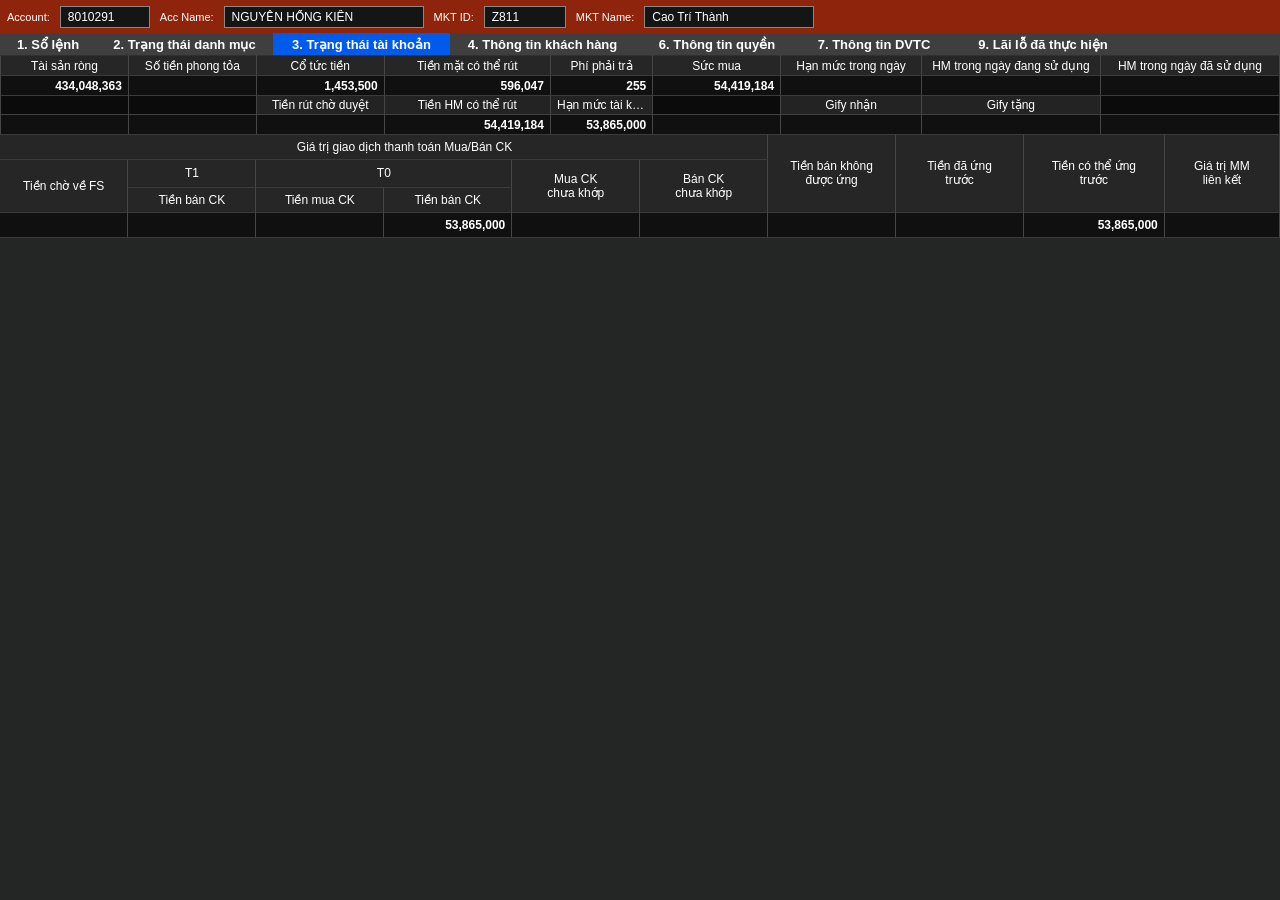
<file: index.html>
<!doctype html>
<html lang="vi">
<head>
  <meta charset="utf-8">
  <meta http-equiv="refresh" content="0; url=account-status-ui.html">
  <title>Redirecting...</title>
  <script>location.replace('account-status-ui.html');</script>
</head>
<body>
  <a href="account-status-ui.html">Chuyển tiếp</a>
</body>
</html>
</file>
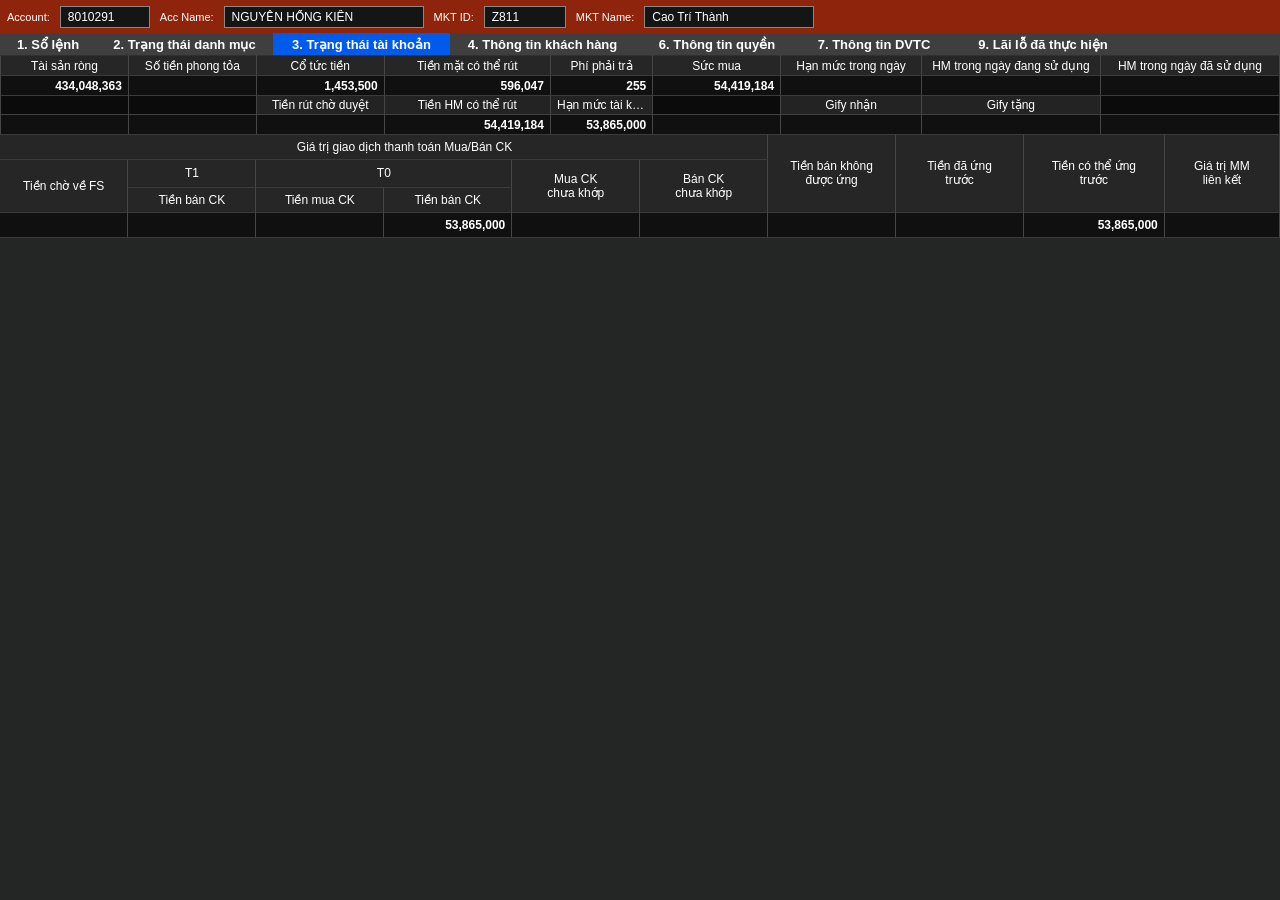
<file: account-status-ui.html>
<!doctype html>
<html lang="vi">
<head>
  <meta charset="utf-8">
  <meta name="viewport" content="width=device-width, initial-scale=1">
  <title>Trạng thái tài khoản</title>
  <style>
    :root {
      --app-bg: #242525;
      --top: #8f240d;
      --tab: #3f3f3f;
      --active: #005bea;
      --cell-dark: #101010;
      --cell-mid: #262626;
      --grid: #464646;
      --text: #fff;
    }

    * {
      box-sizing: border-box;
    }

    html,
    body {
      width: 100%;
      min-height: 100%;
      margin: 0;
      background: var(--app-bg);
      color: var(--text);
      font-family: Roboto, Arial, sans-serif;
      font-size: 12px;
      font-weight: 400;
      letter-spacing: 0;
      overflow: hidden;
    }

    .terminal {
      min-width: 1280px;
      min-height: 238px;
      background: var(--app-bg);
    }

    .account-bar {
      height: 33px;
      display: grid;
      grid-template-columns: auto 90px auto 200px auto 82px auto 160px 1fr;
      align-items: center;
      gap: 10px;
      padding: 4px 7px;
      background: var(--top);
      white-space: nowrap;
      overflow: hidden;
    }

    .label {
      font-size: 11px;
      color: #fff;
    }

    .field {
      height: 22px;
      display: flex;
      align-items: center;
      padding: 0 7px;
      background: #151515;
      border: 1px solid #888;
      color: #fff;
      font-family: inherit;
      font-size: 12px;
      font-weight: 500;
      overflow: hidden;
      text-overflow: ellipsis;
    }

    .tabs {
      height: 22px;
      display: grid;
      grid-template-columns: 96px 177px 177px 185px 164px 150px 188px 1fr;
      background: var(--tab);
      overflow: hidden;
    }

    .tab {
      height: 22px;
      display: flex;
      align-items: center;
      justify-content: center;
      padding: 0 10px;
      color: #fff;
      font-size: 13px;
      font-weight: 600;
      text-decoration: none;
      white-space: nowrap;
    }

    .tab.active {
      background: var(--active);
    }

    table {
      width: 100%;
      min-width: 1280px;
      border-collapse: collapse;
      table-layout: fixed;
      color: #fff;
      font-variant-numeric: tabular-nums;
    }

    th,
    td {
      height: 20px;
      padding: 0 6px;
      border-right: 1px solid var(--grid);
      border-bottom: 1px solid #3b3b3b;
      overflow: hidden;
      text-overflow: ellipsis;
      white-space: nowrap;
      vertical-align: middle;
    }

    th {
      background: var(--cell-mid);
      font-size: 12px;
      font-weight: 400;
      text-align: center;
    }

    td {
      background: var(--cell-dark);
      font-size: 12px;
      font-weight: 650;
      text-align: right;
    }

    .status-table {
      border-left: 1px solid var(--grid);
      border-top: 1px solid #303030;
    }

    .status-table .shade th,
    .status-table .shade td {
      background: var(--cell-mid);
    }

    .status-table .cash-limit-row th {
      height: 19px;
      background: #232323;
      border-bottom-color: #414141;
    }

    .status-table .cash-limit-row .blank {
      background: #0b0b0b;
    }

    .status-table .blank {
      background: var(--cell-dark);
      color: transparent;
    }

    .trade-title th {
      height: 26px;
      background: var(--cell-mid);
      font-weight: 400;
      text-align: center;
    }

    .trade-title .trade-caption {
      text-align: left;
      padding-left: clamp(30px, 3.2vw, 62px);
    }

    .trade-title .empty {
      background: var(--cell-mid);
      border-right: 0;
    }

    .trade-grid th {
        height: 24px;
        background: var(--cell-mid);
        line-height: 14px;
        white-space: normal;
    }

    .trade-grid .sub th {
      height: 25px;
      white-space: nowrap;
    }

    .trade-grid .full-head {
      height: 77px;
      line-height: 14px;
      white-space: normal;
    }

    .trade-grid td {
      height: 25px;
      background: var(--cell-dark);
      font-size: 12px;
    }

    .status-table td[contenteditable="true"],
    .trade-grid td[contenteditable="true"] {
      cursor: text;
    }

    .status-table td[contenteditable="true"]:focus,
    .trade-grid td[contenteditable="true"]:focus {
      outline: 1px solid #4a9eff;
      outline-offset: -1px;
      background: #0d1a2e;
    }

    .num {
      text-align: right;
      font-weight: 700;
    }

    .center {
      text-align: center;
    }

    .w-1 { width: 10%; }
    .w-2 { width: 10%; }
    .w-3 { width: 10%; }
    .w-4 { width: 13%; }
    .w-5 { width: 8%; }
    .w-6 { width: 10%; }
    .w-7 { width: 11%; }
    .w-8 { width: 14%; }
    .w-9 { width: 7%; }
    .w-10 { width: 7%; }

    @media (max-width: 900px) {
      html,
      body {
        overflow-x: auto;
      }

      .account-bar {
        grid-template-columns: auto 90px auto minmax(120px, 1fr);
      }

      .account-bar .label:nth-of-type(n+3),
      .account-bar .field:nth-of-type(n+3) {
        display: none;
      }
    }
  </style>
  <link rel="stylesheet" href="customer-header.css">
  <script defer src="customer-header.js"></script>
</head>
<body>
  <main class="terminal">
    <div data-customer-header data-active-tab="account" data-field-mode="input"></div>

    <table class="status-table" aria-label="Trạng thái tài khoản">
      <colgroup>
        <col class="w-1">
        <col class="w-2">
        <col class="w-3">
        <col class="w-4">
        <col class="w-5">
        <col class="w-6">
        <col class="w-7">
        <col class="w-8">
        <col class="w-9">
        <col class="w-10">
      </colgroup>
      <tbody>
        <tr class="shade">
          <th>Tài sản ròng</th>
          <th>Số tiền phong tỏa</th>
          <th>Cổ tức tiền</th>
          <th>Tiền mặt có thể rút</th>
          <th>Phí phải trả</th>
          <th>Sức mua</th>
          <th>Hạn mức trong ngày</th>
          <th>HM trong ngày đang sử dụng</th>
          <th colspan="2">HM trong ngày đã sử dụng</th>
        </tr>
        <tr>
          <td class="num">434,048,363</td>
          <td></td>
          <td class="num">1,453,500</td>
          <td class="num">596,047</td>
          <td class="num">255</td>
          <td class="num">54,419,184</td>
          <td></td>
          <td></td>
          <td colspan="2"></td>
        </tr>
        <tr class="cash-limit-row">
          <th class="blank"></th>
          <th class="blank"></th>
          <th>Tiền rút chờ duyệt</th>
          <th>Tiền HM có thể rút</th>
          <th>Hạn mức tài khoản</th>
          <th class="blank"></th>
          <th>Gify nhận</th>
          <th>Gify tặng</th>
          <th colspan="2" class="blank"></th>
        </tr>
        <tr>
          <td></td>
          <td></td>
          <td></td>
          <td class="num">54,419,184</td>
          <td class="num">53,865,000</td>
          <td></td>
          <td></td>
          <td></td>
          <td colspan="2"></td>
        </tr>
      </tbody>
    </table>

    <table class="trade-grid" aria-label="Giá trị giao dịch thanh toán Mua/Bán CK">
      <colgroup>
        <col style="width: 10%">
        <col style="width: 10%">
        <col style="width: 10%">
        <col style="width: 10%">
        <col style="width: 10%">
        <col style="width: 10%">
        <col style="width: 10%">
        <col style="width: 10%">
        <col style="width: 11%">
        <col style="width: 9%">
      </colgroup>
      <tbody>
        <tr class="trade-title">
          <th class="empty" colspan="2"></th>
          <th class="trade-caption" colspan="4">Giá trị giao dịch thanh toán Mua/Bán CK</th>
          <th class="full-head" rowspan="3">Tiền bán không<br>được ứng</th>
          <th class="full-head" rowspan="3">Tiền đã ứng<br>trước</th>
          <th class="full-head" rowspan="3">Tiền có thể ứng<br>trước</th>
          <th class="full-head" rowspan="3">Giá trị MM<br>liên kết</th>
        </tr>
        <tr>
          <th rowspan="2">Tiền chờ về FS</th>
          <th>T1</th>
          <th colspan="2">T0</th>
          <th rowspan="2">Mua CK<br>chưa khớp</th>
          <th rowspan="2">Bán CK<br>chưa khớp</th>
        </tr>
        <tr class="sub">
          <th>Tiền bán CK</th>
          <th>Tiền mua CK</th>
          <th>Tiền bán CK</th>
        </tr>
        <tr>
          <td></td>
          <td></td>
          <td></td>
          <td class="num">53,865,000</td>
          <td></td>
          <td></td>
          <td></td>
          <td></td>
          <td class="num">53,865,000</td>
          <td></td>
        </tr>
      </tbody>
    </table>
  </main>
  <script>
    (function () {
      var KEY = 'accountStatusCells';
      var tables = Array.prototype.slice.call(document.querySelectorAll('.status-table, .trade-grid'));

      function getEditableCells() {
        return Array.prototype.slice.call(document.querySelectorAll('.status-table td, .trade-grid td'));
      }

      function save() {
        var data = tables.map(function (table) {
          return Array.prototype.slice.call(table.tBodies[0].rows).map(function (row) {
            return Array.prototype.slice.call(row.cells).map(function (cell) {
              return cell.textContent;
            });
          });
        });

        try {
          localStorage.setItem(KEY, JSON.stringify(data));
        } catch (e) {}
      }

      function load() {
        var data = null;
        try {
          data = JSON.parse(localStorage.getItem(KEY) || 'null');
        } catch (e) {}

        if (!Array.isArray(data)) return;

        tables.forEach(function (table, tableIndex) {
          var tableData = data[tableIndex];
          if (!Array.isArray(tableData)) return;

          Array.prototype.slice.call(table.tBodies[0].rows).forEach(function (row, rowIndex) {
            var rowData = tableData[rowIndex];
            if (!Array.isArray(rowData)) return;

            Array.prototype.slice.call(row.cells).forEach(function (cell, cellIndex) {
              if (cell.tagName !== 'TD') return;
              if (rowData[cellIndex] !== undefined) cell.textContent = rowData[cellIndex];
            });
          });
        });
      }

      function bind() {
        getEditableCells().forEach(function (cell) {
          cell.contentEditable = 'true';
          cell.spellcheck = false;
          cell.addEventListener('input', save);
          cell.addEventListener('blur', save);
          cell.addEventListener('keydown', function (event) {
            if (event.key === 'Enter') {
              event.preventDefault();
              cell.blur();
            }
          });
        });
      }

      load();
      bind();
    })();
  </script>
</body>
</html>
</file>
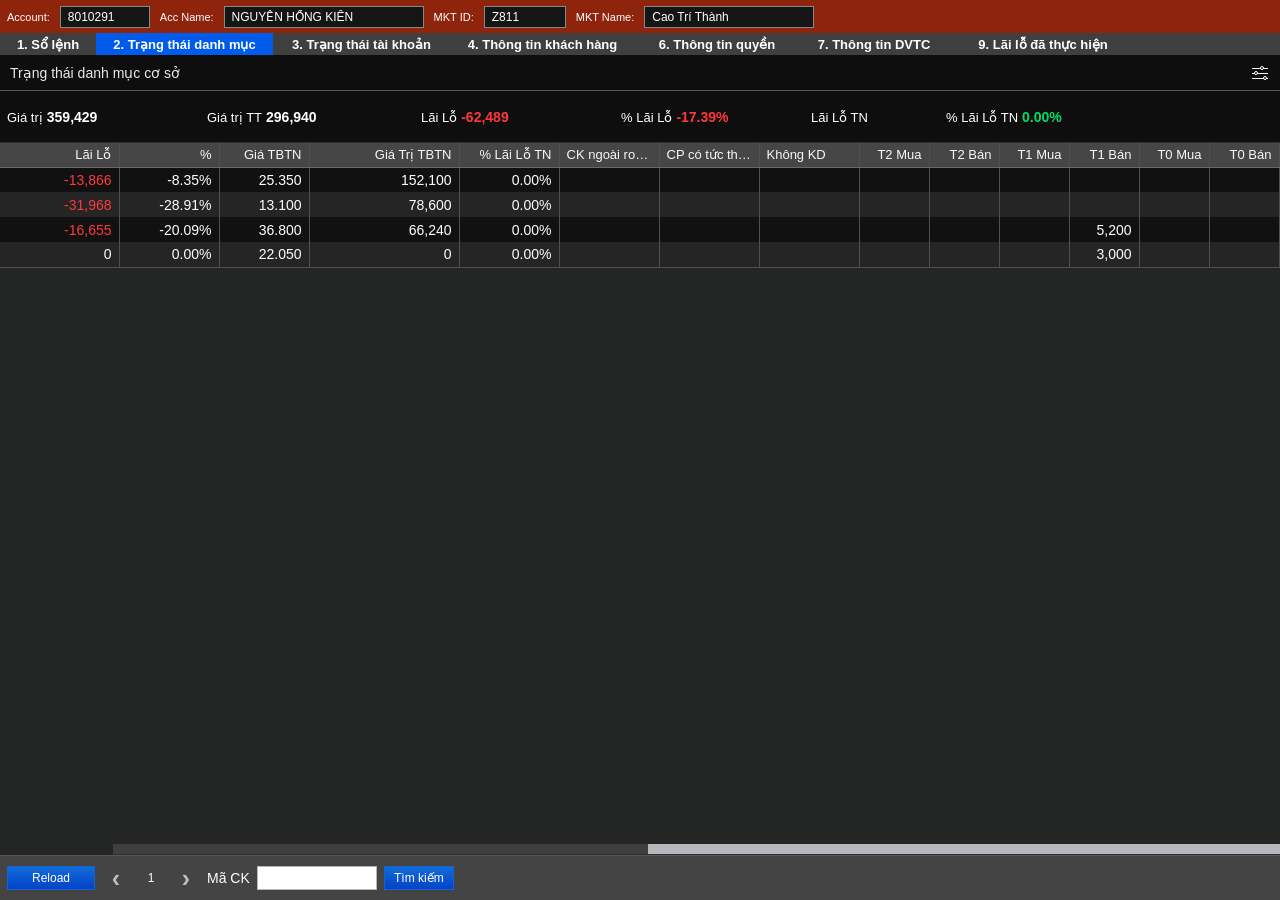
<file: portfolio-status-ui.html>
<!doctype html>
<html lang="vi">
<head>
  <meta charset="utf-8">
  <meta name="viewport" content="width=device-width, initial-scale=1">
  <title>Trạng thái danh mục</title>
  <style>
    :root {
      --bg: #242525;
      --panel: #0e0e0e;
      --top: #8d210b;
      --tab: #3f3f3f;
      --active: #0858d5;
      --header: #464646;
      --row-a: #111111;
      --row-b: #252525;
      --grid: #505050;
      --text: #ffffff;
      --red: #ff383c;
      --green: #00de68;
      --button: #0342c9;
    }

    * {
      box-sizing: border-box;
    }

    html,
    body {
      height: 100%;
      margin: 0;
      background: var(--bg);
      color: var(--text);
      font-family: Roboto, Arial, sans-serif;
      font-size: 14px;
      font-weight: 400;
      letter-spacing: 0;
      overflow: hidden;
    }

    .app {
      height: 100vh;
      display: grid;
      grid-template-rows: 29px 24px 36px 52px 1fr 11px 45px;
      background: var(--bg);
    }

    .account-bar {
      display: grid;
      grid-template-columns: auto 90px auto 200px auto 82px auto 160px 1fr;
      align-items: center;
      gap: 10px;
      padding: 3px 7px;
      background: var(--top);
      white-space: nowrap;
      overflow: hidden;
    }

    .label {
      font-size: 11px;
      font-weight: 400;
      color: #fff;
    }

    .field {
      height: 22px;
      display: flex;
      align-items: center;
      padding: 0 7px;
      background: #151515;
      border: 1px solid #888;
      font-size: 12px;
      font-weight: 500;
      overflow: hidden;
      text-overflow: ellipsis;
    }

    .tabs {
      display: grid;
      grid-template-columns: 96px 177px 177px 185px 164px 150px 188px 1fr;
      background: var(--tab);
      overflow: hidden;
    }

    .tab {
      display: flex;
      align-items: center;
      justify-content: center;
      height: 22px;
      padding: 0 10px;
      color: #fff;
      font-size: 13px;
      font-weight: 600;
      white-space: nowrap;
      text-decoration: none;
    }

    .tab.active {
      background: var(--active);
    }

    .title-bar {
      display: flex;
      align-items: center;
      justify-content: space-between;
      padding: 0 10px;
      background: var(--panel);
      border-bottom: 1px solid #565656;
      color: #e9e9e9;
      font-size: 14px;
    }

    .sliders {
      width: 20px;
      height: 20px;
      position: relative;
    }

    .sliders::before,
    .sliders::after,
    .sliders span {
      content: "";
      position: absolute;
      left: 2px;
      right: 2px;
      height: 1px;
      background: #f5f5f5;
    }

    .sliders::before { top: 5px; }
    .sliders span { top: 10px; }
    .sliders::after { top: 15px; }

    .knob {
      position: absolute;
      width: 4px;
      height: 4px;
      border-radius: 50%;
      background: #0d0d0d;
      border: 1px solid #fff;
      top: 3px;
      left: 10px;
      z-index: 1;
    }

    .knob.two {
      top: 8px;
      left: 4px;
    }

    .knob.three {
      top: 13px;
      left: 13px;
    }

    .summary {
      display: grid;
      grid-template-columns: 200px 214px 200px 190px 135px 190px 1fr;
      align-items: center;
      padding: 0 7px;
      background: var(--panel);
      border-bottom: 1px solid #323232;
      white-space: nowrap;
    }

    .summary-item {
      display: flex;
      align-items: baseline;
      gap: 4px;
      color: #fff;
      font-size: 13px;
    }

    .summary-item strong {
      font-size: 14px;
      font-weight: 550;
    }

    .summary-item strong[contenteditable="true"] {
      display: inline-block;
      min-width: 1ch;
    }

    .summary-item strong[contenteditable="true"]:focus {
      outline: none;
    }

    .red { color: var(--red); }
    .green { color: var(--green); }

    .table-shell {
      min-height: 0;
      overflow-x: auto;
      overflow-y: hidden;
      scrollbar-width: none;
      border-bottom: 0;
      background: var(--bg);
    }

    .table-shell::-webkit-scrollbar {
      display: none;
      width: 0;
      height: 0;
    }

    .x-scrollbar {
      width: calc(100% - 113px);
      height: 11px;
      justify-self: end;
      display: flex;
      align-items: stretch;
      padding: 0;
      background: #3f3f3f;
      border-bottom: 1px solid #2f2f2f;
      cursor: default;
      user-select: none;
    }

    .x-scrollbar-track {
      position: relative;
      width: 100%;
      height: 100%;
      background: transparent;
    }

    .x-scrollbar-thumb {
      position: absolute;
      top: 0;
      left: 0;
      height: 100%;
      min-width: 34px;
      border-radius: 0;
      background: #b7b7bd;
    }

    table {
      border-collapse: collapse;
      table-layout: fixed;
      width: 2050px;
      font-weight: 400;
      color: #fff;
    }

    thead th {
      height: 24px;
      padding: 0 7px;
      background: var(--header);
      border-right: 1px solid var(--grid);
      border-bottom: 1px solid #696969;
      color: #f8f8f8;
      font-size: 13px;
      font-weight: 400;
      text-align: left;
      white-space: nowrap;
      overflow: hidden;
      text-overflow: ellipsis;
    }

    tbody td {
      height: 25px;
      padding: 0 7px;
      border-right: 1px solid var(--grid);
      color: #fff;
      white-space: nowrap;
      overflow: hidden;
      text-overflow: ellipsis;
      font-variant-numeric: tabular-nums;
      font-weight: 500;
    }

    tbody tr:nth-child(odd) td {
      background: var(--row-a);
    }

    tbody tr:nth-child(even) td {
      background: var(--row-b);
    }

    tbody tr:last-child td {
      border-bottom: 1px solid var(--grid);
    }

    .num {
      text-align: right;
    }

    .code {
      color: var(--red);
      font-weight: 400;
    }

    .footer {
      display: grid;
      grid-template-columns: 88px 28px 28px 28px auto 120px 70px 1fr;
      align-items: center;
      gap: 7px;
      padding: 4px 7px;
      background: #444;
      color: #fff;
      border-top: 1px solid #565656;
      white-space: nowrap;
    }

    button {
      height: 24px;
      border: 1px solid #1264ce;
      background: linear-gradient(#126bd8, var(--button));
      color: #fff;
      font-size: 12px;
      font-weight: 400;
      cursor: default;
    }

    .arrow {
      display: grid;
      place-items: center;
      color: #bdbdbd;
      font-size: 25px;
      line-height: 1;
      font-weight: 600;
    }

    .page {
      text-align: center;
      font-size: 12px;
    }

    .stock-input {
      height: 24px;
      width: 120px;
      background: #fff;
      color: #111;
      border: 1px solid #b7b7b7;
      padding: 0 6px;
    }

    .w-code { width: 118px; }
    .w-type { width: 70px; }
    .w-total { width: 100px; }
    .w-sellable { width: 120px; }
    .w-right { width: 100px; }
    .w-avg { width: 80px; }
    .w-value { width: 150px; }
    .w-market { width: 95px; }
    .w-market-value { width: 150px; }
    .w-weight { width: 70px; }
    .w-profit { width: 150px; }
    .w-percent { width: 100px; }
    .w-avg-day { width: 90px; }
    .w-tn-value { width: 150px; }
    .w-room { width: 100px; }
    .w-block { width: 100px; }
    .w-qty { width: 70px; }

    .ctx-menu {
      position: fixed;
      z-index: 999;
      display: none;
      min-width: 130px;
      background: #2b2b2b;
      border: 1px solid #555;
      box-shadow: 2px 2px 6px rgba(0, 0, 0, 0.5);
      padding: 3px 0;
    }

    .ctx-menu button {
      display: block;
      width: 100%;
      height: 26px;
      padding: 0 12px;
      text-align: left;
      background: transparent;
      border: 0;
      color: #fff;
      font-size: 13px;
      font-weight: 400;
      cursor: pointer;
    }

    .ctx-menu button:hover {
      background: #0858d5;
    }

    tbody tr.row-editing td {
      background: #1a2a3c;
    }

    tbody tr.row-editing td:focus {
      outline: 1px solid #4a9eff;
      background: #0d1a2e;
    }

    @media (max-width: 900px) {
      .account-bar {
        grid-template-columns: auto 90px auto minmax(120px, 1fr);
      }

      .account-bar .label:nth-of-type(n+3),
      .account-bar .field:nth-of-type(n+3) {
        display: none;
      }
    }
  </style>
  <link rel="stylesheet" href="customer-header.css">
  <script defer src="customer-header.js"></script>
</head>
<body>
  <main class="app">
    <div data-customer-header data-active-tab="portfolio" data-field-mode="input"></div>

    <section class="title-bar">
      <span>Trạng thái danh mục cơ sở</span>
      <span class="sliders" aria-hidden="true"><i class="knob"></i><i class="knob two"></i><i class="knob three"></i><span></span></span>
    </section>

    <section class="summary">
      <div class="summary-item">Giá trị <strong id="sum-giatri">0</strong></div>
      <div class="summary-item">Giá trị TT <strong id="sum-giatrithitruong">0</strong></div>
      <div class="summary-item">Lãi Lỗ <strong id="sum-lailo">0</strong></div>
      <div class="summary-item">% Lãi Lỗ <strong id="sum-percent">0.00%</strong></div>
      <div class="summary-item">Lãi Lỗ TN <strong id="sum-lailotn" contenteditable="true"></strong></div>
      <div class="summary-item">% Lãi Lỗ TN <strong id="sum-percent-tn" class="green" contenteditable="true">0.00%</strong></div>
      <span></span>
    </section>

    <section class="table-shell">
      <table>
        <colgroup>
          <col class="w-code">
          <col class="w-type">
          <col class="w-total">
          <col class="w-sellable">
          <col class="w-right">
          <col class="w-avg">
          <col class="w-value">
          <col class="w-market">
          <col class="w-market-value">
          <col class="w-weight">
          <col class="w-profit">
          <col class="w-percent">
          <col class="w-avg-day">
          <col class="w-tn-value">
          <col class="w-percent">
          <col class="w-room">
          <col class="w-block">
          <col class="w-block">
          <col class="w-qty">
          <col class="w-qty">
          <col class="w-qty">
          <col class="w-qty">
          <col class="w-qty">
          <col class="w-qty">
        </colgroup>
        <thead>
          <tr>
            <th>Mã CK</th>
            <th>Loại CK</th>
            <th class="num">Tổng</th>
            <th class="num">KL có thể bán</th>
            <th class="num">Quyền</th>
            <th class="num">Giá TB</th>
            <th class="num">Giá Trị</th>
            <th class="num">Giá TT</th>
            <th class="num">Giá Trị TT</th>
            <th class="num">Tỷ trọng...</th>
            <th class="num">Lãi Lỗ</th>
            <th class="num">%</th>
            <th class="num">Giá TBTN</th>
            <th class="num">Giá Trị TBTN</th>
            <th class="num">% Lãi Lỗ TN</th>
            <th>CK ngoài room</th>
            <th>CP có tức thu...</th>
            <th>Không KD</th>
            <th class="num">T2 Mua</th>
            <th class="num">T2 Bán</th>
            <th class="num">T1 Mua</th>
            <th class="num">T1 Bán</th>
            <th class="num">T0 Mua</th>
            <th class="num">T0 Bán</th>
          </tr>
        </thead>
        <tbody>
          <tr>
            <td class="code">BSR</td>
            <td>02</td>
            <td class="num">6,000</td>
            <td class="num">6,000</td>
            <td class="num">0</td>
            <td class="num">27.661</td>
            <td class="num red">165,966,000</td>
            <td class="num">25.35</td>
            <td class="num">152,100,000</td>
            <td class="num">51.22%</td>
            <td class="num red">-13,866,000</td>
            <td class="num">-8.35%</td>
            <td class="num">25.350</td>
            <td class="num">152,100,000</td>
            <td class="num">0.00%</td>
            <td></td>
            <td></td>
            <td></td>
            <td class="num"></td>
            <td class="num"></td>
            <td class="num"></td>
            <td class="num"></td>
            <td class="num"></td>
            <td class="num"></td>
          </tr>
          <tr>
            <td class="code">CII</td>
            <td>02</td>
            <td class="num">6,000</td>
            <td class="num">6,000</td>
            <td class="num">0</td>
            <td class="num">18.428</td>
            <td class="num red">110,568,000</td>
            <td class="num">13.10</td>
            <td class="num">78,600,000</td>
            <td class="num">26.47%</td>
            <td class="num red">-31,968,000</td>
            <td class="num">-28.91%</td>
            <td class="num">13.100</td>
            <td class="num">78,600,000</td>
            <td class="num">0.00%</td>
            <td></td>
            <td></td>
            <td></td>
            <td class="num"></td>
            <td class="num"></td>
            <td class="num"></td>
            <td class="num"></td>
            <td class="num"></td>
            <td class="num"></td>
          </tr>
          <tr>
            <td class="code">MSR</td>
            <td>02</td>
            <td class="num">1,800</td>
            <td class="num">1,800</td>
            <td class="num">0</td>
            <td class="num">46.053</td>
            <td class="num red">82,895,400</td>
            <td class="num">36.80</td>
            <td class="num">66,240,000</td>
            <td class="num">22.31%</td>
            <td class="num red">-16,655,400</td>
            <td class="num">-20.09%</td>
            <td class="num">36.800</td>
            <td class="num">66,240,000</td>
            <td class="num">0.00%</td>
            <td></td>
            <td></td>
            <td></td>
            <td class="num"></td>
            <td class="num"></td>
            <td class="num"></td>
            <td class="num">5,200</td>
            <td class="num"></td>
            <td class="num"></td>
          </tr>
          <tr>
            <td class="code">DPM</td>
            <td>02</td>
            <td class="num">0</td>
            <td class="num">0</td>
            <td class="num">0</td>
            <td class="num">29.544</td>
            <td class="num"></td>
            <td class="num">22.05</td>
            <td class="num"></td>
            <td class="num">0.0%</td>
            <td class="num"></td>
            <td class="num">0.00%</td>
            <td class="num">22.050</td>
            <td class="num"></td>
            <td class="num">0.00%</td>
            <td></td>
            <td></td>
            <td></td>
            <td class="num"></td>
            <td class="num"></td>
            <td class="num"></td>
            <td class="num">3,000</td>
            <td class="num"></td>
            <td class="num"></td>
          </tr>
        </tbody>
      </table>
    </section>

    <div class="x-scrollbar" aria-hidden="true">
      <div class="x-scrollbar-track">
        <div class="x-scrollbar-thumb"></div>
      </div>
    </div>

    <footer class="footer">
      <button>Reload</button>
      <span class="arrow">&#8249;</span>
      <span class="page">1</span>
      <span class="arrow">&#8250;</span>
      <span>Mã CK</span>
      <input class="stock-input" aria-label="Mã CK">
      <button>Tìm kiếm</button>
      <span></span>
    </footer>
  </main>
  <div class="ctx-menu" id="row-menu">
    <button type="button" data-act="add">Thêm hàng</button>
    <button type="button" data-act="edit">Sửa hàng</button>
    <button type="button" data-act="del">Xóa hàng</button>
  </div>
  <script>
    (function () {
      var KEY = 'accountInfo';
      var fields = Array.prototype.slice.call(document.querySelectorAll('.account-bar span.field'));

      try {
        var data = JSON.parse(localStorage.getItem(KEY) || '{}');
        fields.forEach(function (field) {
          var v = data[field.dataset.key];
          if (v !== undefined) field.textContent = v;
        });
      } catch (e) {}
    })();

    (function () {
      var shell = document.querySelector('.table-shell');
      var bar = document.querySelector('.x-scrollbar');
      var track = document.querySelector('.x-scrollbar-track');
      var thumb = document.querySelector('.x-scrollbar-thumb');
      var dragging = false;
      var startX = 0;
      var startLeft = 0;

      function metrics() {
        var maxScroll = Math.max(0, shell.scrollWidth - shell.clientWidth);
        var maxThumb = Math.max(0, track.clientWidth - thumb.offsetWidth);
        return { maxScroll: maxScroll, maxThumb: maxThumb };
      }

      function updateThumb() {
        var ratio = shell.clientWidth / shell.scrollWidth;
        var width = Math.max(32, Math.round(track.clientWidth * Math.min(1, ratio)));
        thumb.style.width = width + 'px';
        var m = metrics();
        var left = m.maxScroll ? Math.round(shell.scrollLeft / m.maxScroll * m.maxThumb) : 0;
        thumb.style.left = left + 'px';
      }

      shell.addEventListener('scroll', updateThumb);
      window.addEventListener('resize', updateThumb);

      bar.addEventListener('pointerdown', function (event) {
        if (event.target !== thumb) {
          var trackRect = track.getBoundingClientRect();
          var desired = event.clientX - trackRect.left - thumb.offsetWidth / 2;
          var m = metrics();
          var nextLeft = Math.max(0, Math.min(m.maxThumb, desired));
          shell.scrollLeft = m.maxThumb ? nextLeft / m.maxThumb * m.maxScroll : 0;
        }
        dragging = true;
        startX = event.clientX;
        startLeft = thumb.offsetLeft;
        bar.setPointerCapture(event.pointerId);
      });

      bar.addEventListener('pointermove', function (event) {
        if (!dragging) return;
        var m = metrics();
        var left = Math.max(0, Math.min(m.maxThumb, startLeft + event.clientX - startX));
        shell.scrollLeft = m.maxThumb ? left / m.maxThumb * m.maxScroll : 0;
      });

      bar.addEventListener('pointerup', function (event) {
        dragging = false;
        bar.releasePointerCapture(event.pointerId);
      });

      shell.scrollLeft = Math.max(0, shell.scrollWidth - shell.clientWidth);
      updateThumb();
    })();

    (function () {
      var ROWS_KEY = 'portfolioRows';
      var SUMMARY_KEY = 'portfolioSummary';
      var tbody = document.querySelector('.table-shell table tbody');
      var ctxMenu = document.getElementById('row-menu');
      var ctxRow = null;
      var NUM_COLS = 24;

      /* các index cần class "num" */
      var numCols = [2,3,4,5,6,7,8,9,10,11,12,13,14,18,19,20,21,22,23];

      function createEmptyRow() {
        var tr = document.createElement('tr');
        for (var i = 0; i < NUM_COLS; i++) {
          var td = document.createElement('td');
          if (i === 0) td.className = 'code';
          else if (numCols.indexOf(i) !== -1) td.className = 'num';
          tr.appendChild(td);
        }
        return tr;
      }

      function setEditable(row, on) {
        Array.prototype.forEach.call(row.cells, function (cell) {
          if (on) cell.contentEditable = 'true';
          else cell.removeAttribute('contenteditable');
        });
      }

      function colorSummaryField(el) {
        if (!el) return;
        var s = String(el.textContent || '').replace(/[,%\s]/g, '');
        var n = s ? parseFloat(s) : null;
        el.classList.remove('red', 'green');
        if (n === null || isNaN(n)) return;
        el.classList.add(n < 0 ? 'red' : 'green');
      }

      function saveRows() {
        var data = [];
        Array.prototype.forEach.call(tbody.rows, function (row) {
          var cells = [];
          Array.prototype.forEach.call(row.cells, function (c) {
            cells.push({ t: c.textContent, c: c.className });
          });
          data.push(cells);
        });
        try { localStorage.setItem(ROWS_KEY, JSON.stringify(data)); } catch (e) {}
        colorSummaryField(document.getElementById('sum-lailotn'));
        colorSummaryField(document.getElementById('sum-percent-tn'));
        var summary = {
          lailotn: document.getElementById('sum-lailotn')?.textContent || '',
          percenttn: document.getElementById('sum-percent-tn')?.textContent || '0.00%'
        };
        try { localStorage.setItem(SUMMARY_KEY, JSON.stringify(summary)); } catch (e) {}
      }

      function loadSummary() {
        var summary = null;
        try { summary = JSON.parse(localStorage.getItem(SUMMARY_KEY) || 'null'); } catch (e) {}
        if (!summary) return;
        var in1 = document.getElementById('sum-lailotn');
        var in2 = document.getElementById('sum-percent-tn');
        if (in1 && summary.lailotn !== undefined) in1.textContent = summary.lailotn;
        if (in2 && summary.percenttn !== undefined) in2.textContent = summary.percenttn;
        colorSummaryField(in1);
        colorSummaryField(in2);
      }

      function loadRows() {
        var saved = null;
        try { saved = JSON.parse(localStorage.getItem(ROWS_KEY) || 'null'); } catch (e) {}
        if (!Array.isArray(saved) || !saved.length) {
          loadSummary();
          return;
        }
        /* snapshot trước để tránh live HTMLCollection shift index khi xóa */
        Array.prototype.slice.call(tbody.rows).forEach(function (row) {
          row.parentNode.removeChild(row);
        });
        saved.forEach(function (cells) {
          var tr = createEmptyRow();
          cells.forEach(function (cell, i) {
            if (i >= NUM_COLS) return;
            if (typeof cell === 'string') {
              tr.cells[i].textContent = cell;
            } else {
              tr.cells[i].textContent = cell.t !== undefined ? cell.t : '';
              if (cell.c) tr.cells[i].className = cell.c;
            }
          });
          tbody.appendChild(tr);
        });
        loadSummary();
      }

      function showMenu(clientX, clientY, row) {
        ctxRow = row;
        ctxMenu.style.left = '0px';
        ctxMenu.style.top = '0px';
        ctxMenu.style.display = 'block';
        var w = ctxMenu.offsetWidth;
        var h = ctxMenu.offsetHeight;
        ctxMenu.style.left = Math.min(clientX, window.innerWidth - w - 4) + 'px';
        ctxMenu.style.top = Math.min(clientY, window.innerHeight - h - 4) + 'px';
      }

      function hideMenu() {
        ctxMenu.style.display = 'none';
        ctxRow = null;
      }

      tbody.addEventListener('contextmenu', function (e) {
        var el = e.target;
        if (!(el instanceof Element)) el = el.parentNode;
        var cell = el.closest('td');
        var row = cell ? cell.parentNode : null;
        if (!row) return;
        e.preventDefault();
        showMenu(e.clientX, e.clientY, row);
      });

      document.addEventListener('click', function () { hideMenu(); });
      document.addEventListener('scroll', function () { hideMenu(); }, true);

      Array.prototype.forEach.call(ctxMenu.querySelectorAll('button'), function (btn) {
        btn.addEventListener('click', function () {
          var act = btn.dataset.act;
          var row = ctxRow;
          if (!row) return;
          if (act === 'add') {
            var tr = createEmptyRow();
            row.parentNode.insertBefore(tr, row.nextSibling);
            tr.classList.add('row-editing');
            setEditable(tr, true);
            tr.cells[0].focus();
          } else if (act === 'edit') {
            if (row.classList.contains('row-editing')) {
              row.classList.remove('row-editing');
              setEditable(row, false);
            } else {
              row.classList.add('row-editing');
              setEditable(row, true);
              row.cells[0].focus();
            }
          } else if (act === 'del') {
            row.parentNode.removeChild(row);
          }
          saveRows();
          hideMenu();
        });
      });

      tbody.addEventListener('keydown', function (e) {
        if (e.key !== 'Enter') return;
        var cell = e.target;
        if (cell.tagName !== 'TD') return;
        var row = cell.parentNode;
        if (!row.classList.contains('row-editing')) return;
        e.preventDefault();
        row.classList.remove('row-editing');
        setEditable(row, false);
        saveRows();
      });

      loadRows();
      saveRows();

      ['sum-lailotn', 'sum-percent-tn'].forEach(function (id) {
        var el = document.getElementById(id);
        if (!el) return;
        el.addEventListener('input', saveRows);
        el.addEventListener('blur', saveRows);
        el.addEventListener('keydown', function (e) {
          if (e.key !== 'Enter') return;
          e.preventDefault();
          el.blur();
        });
      });

    })();

    (function () {
      var signCols = [6, 10];
      var table = document.querySelector('.table-shell table');

      function parseNum(text) {
        if (!text) return null;
        var s = String(text).replace(/[\s,]/g, '');
        if (!s) return null;
        var n = parseFloat(s);
        return isNaN(n) ? null : n;
      }

      function colorCells() {
        Array.prototype.forEach.call(table.tBodies[0].rows, function (row) {
          Array.prototype.forEach.call(row.cells, function (cell, i) {
            cell.classList.remove('red', 'green');
            if (signCols.indexOf(i) === -1) return;
            var n = parseNum(cell.textContent);
            if (n !== null && n !== 0) cell.classList.add(n < 0 ? 'red' : 'green');
          });
        });
      }

      colorCells();
      new MutationObserver(colorCells).observe(table, {
        childList: true,
        subtree: true,
        characterData: true
      });
    })();

    (function () {
      var tbody = document.querySelector('.table-shell table tbody');
      var NUM_COLS = 24;

      var SUM_ID = {
        giatri: 'sum-giatri',
        giatrithitruong: 'sum-giatrithitruong',
        lailo: 'sum-lailo',
        percent: 'sum-percent',
        lailotn: 'sum-lailotn',
        percenttn: 'sum-percent-tn'
      };

      function parseNum(text) {
        if (!text) return null;
        var s = String(text).replace(/[\s,]/g, '');
        if (!s) return null;
        var n = parseFloat(s);
        return isNaN(n) ? null : n;
      }

      function fmtMoney(n) {
        if (n === null || n === undefined || isNaN(n)) return '';
        var sign = n < 0 ? '-' : '';
        var abs = Math.abs(Math.round(n)).toString();
        var parts = [];
        while (abs.length > 3) {
          parts.unshift(abs.slice(-3));
          abs = abs.slice(0, -3);
        }
        parts.unshift(abs);
        return sign + parts.join(',');
      }

      function fmtPct(n) {
        if (n === null || n === undefined || isNaN(n)) return '0.00%';
        var sign = n < 0 ? '-' : '';
        var abs = Math.abs(n).toFixed(2);
        return sign + abs + '%';
      }

      function calcAll() {
        var rows = tbody.rows;
        if (!rows.length) return;

        // First pass: compute derived columns that don't depend on other derived cols
        var sumValue = 0, sumMv = 0, sumTn = 0;
        var rowValues = [];

        Array.prototype.forEach.call(rows, function (row) {
          var qty = parseNum(row.cells[2]?.textContent);    // Tổng
          var avg = parseNum(row.cells[5]?.textContent);    // Giá TB
          var mv = parseNum(row.cells[7]?.textContent);     // Giá TT
          var tnavg = parseNum(row.cells[12]?.textContent); // Giá TBTN

          var value = (qty !== null && avg !== null) ? qty * avg : 0;
          var marval = (qty !== null && mv !== null) ? qty * mv : 0;
          var tnval = (qty !== null && tnavg !== null) ? qty * tnavg : 0;

          row.cells[6].textContent = fmtMoney(value);    // Giá Trị
          row.cells[8].textContent = fmtMoney(marval);   // Giá Trị TT
          row.cells[13].textContent = fmtMoney(tnval);   // Giá Trị TBTN

          rowValues.push({ value: value, marval: marval, tnval: tnval });
          sumValue += value;
          sumMv += marval;
          sumTn += tnval;
        });

        // Second pass: derived cols that need sums
        Array.prototype.forEach.call(rows, function (row, idx) {
          var rv = rowValues[idx];
          var value = rv.value, marval = rv.marval, tnval = rv.tnval;

          // Tỷ trọng = marval / sumMv
          var tytrong = sumMv ? (marval / sumMv * 100) : 0;
          row.cells[9].textContent = tytrong.toFixed(2) + '%';

          // Lãi Lỗ = value - marval
          var lailo = marval - value;
          row.cells[10].textContent = fmtMoney(lailo);

          // % Lãi Lỗ = lailo / value
          var pct = value ? (lailo / value * 100) : 0;
          row.cells[11].textContent = pct.toFixed(2) + '%';

          // % Lãi Lỗ TN = (marval - tnval) / tnval
          var pcttn = tnval ? ((marval - tnval) / tnval * 100) : 0;
          row.cells[14].textContent = pcttn.toFixed(2) + '%';
        });

// Update summary
        var totalLaiLo = sumMv - sumValue;
        var pctTotal = sumValue ? (totalLaiLo / sumValue * 100) : 0;

        document.getElementById(SUM_ID.giatri).textContent = fmtMoney(sumValue);
        document.getElementById(SUM_ID.giatrithitruong).textContent = fmtMoney(sumMv);
        var elLaiLo = document.getElementById(SUM_ID.lailo);
        elLaiLo.textContent = fmtMoney(totalLaiLo);
        elLaiLo.classList.remove('red', 'green');
        elLaiLo.classList.add(totalLaiLo < 0 ? 'red' : 'green');
        document.getElementById(SUM_ID.percent).textContent = fmtPct(pctTotal);
        var elPct = document.getElementById(SUM_ID.percent);
        elPct.classList.remove('red', 'green');
        elPct.classList.add(pctTotal < 0 ? 'red' : 'green');
      }

      // Initial calc
      calcAll();

      // Recalc on edits - use MutationObserver on tbody
      var calcScheduled = false;
      function scheduleCalc() {
        if (!calcScheduled) {
          calcScheduled = true;
          requestAnimationFrame(function () {
            calcScheduled = false;
            calcAll();
          });
        }
      }

      new MutationObserver(function (mutations) {
        var relevant = false;
        mutations.forEach(function (m) {
          if (m.type === 'characterData') {
            var td = m.target.parentNode;
            if (td && td.tagName === 'TD') {
              var idx = Array.prototype.indexOf.call(td.parentNode.cells, td);
              // Input columns: 2(Tổng), 5(Giá TB), 7(Giá TT), 12(Giá TBTN)
              if (idx === 2 || idx === 5 || idx === 7 || idx === 12) relevant = true;
            }
          } else if (m.type === 'childList') {
            relevant = true;
          }
        });
        if (relevant) scheduleCalc();
      }).observe(tbody, {
        childList: true,
        subtree: true,
        characterData: true
      });
    })();
  </script>
</body>
</html>
</file>
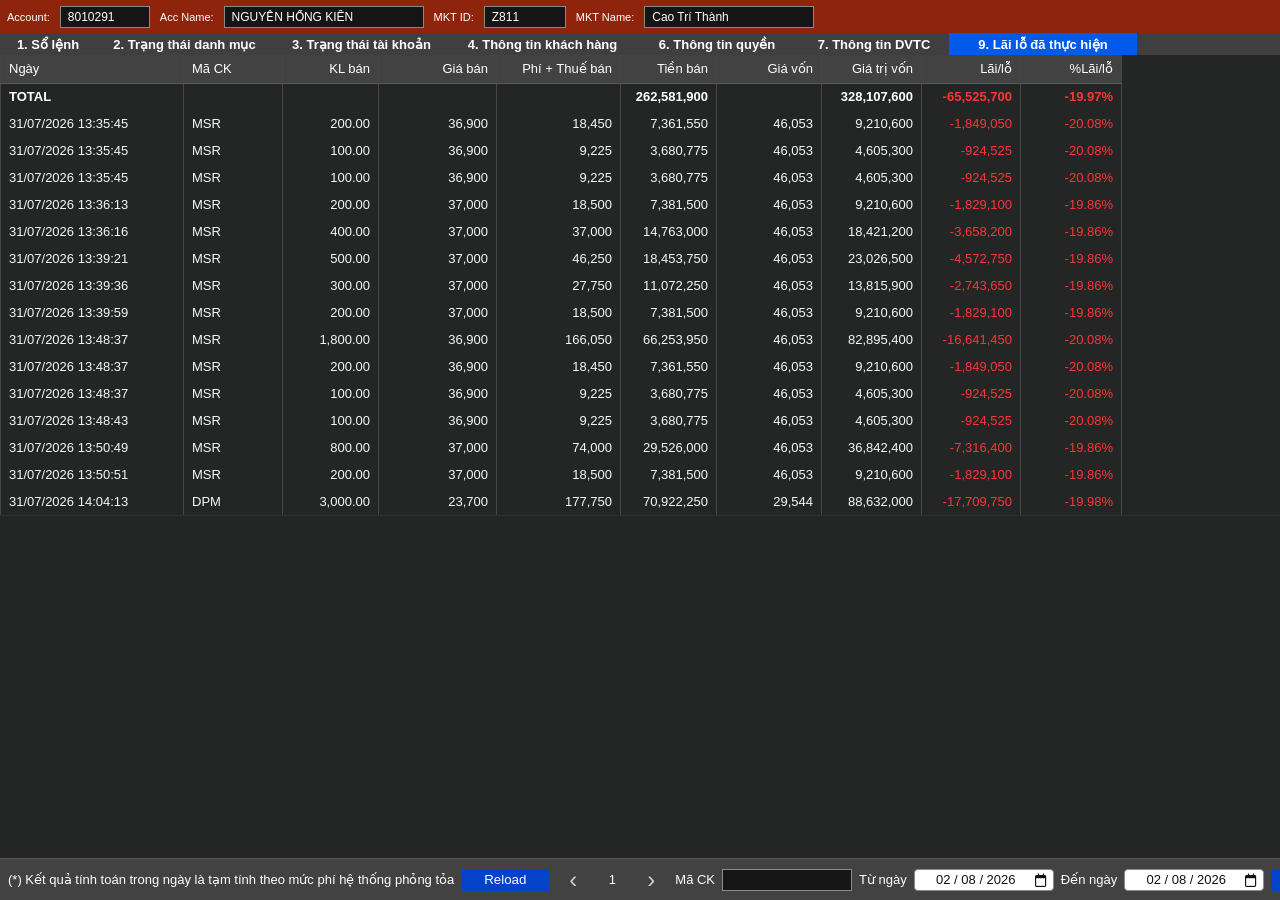
<file: profit-loss-ui.html>
<!doctype html>
<html lang="vi">
<head>
  <meta charset="utf-8">
  <meta name="viewport" content="width=device-width, initial-scale=1">
  <title>Lai lo da thuc hien</title>
  <link rel="stylesheet" href="https://cdnjs.cloudflare.com/ajax/libs/font-awesome/6.5.2/css/all.min.css">
  <style>
    :root {
      --app-bg: #242525;
      --bar-brown: #87260f;
      --top: #8d210b;
      --tab: #3f3f3f;
      --tab-bg: #424242;
      --tab-active: #0342c9;
      --tab-active-border: #ed2024;
      --grid: #464646;
      --grid-soft: #383838;
      --text: #f2f2f2;
      --muted: #d7d7d7;
      --input: #151515;
      --button: #0755b7;
      --red: #ff3438;
      --green: #12c865;
    }

    * {
      box-sizing: border-box;
    }

    html,
    body {
      height: 100%;
      margin: 0;
      background: var(--app-bg);
      color: var(--text);
      font-family: Roboto, Arial, sans-serif;
      font-size: 13px;
      font-weight: 400;
      letter-spacing: 0;
    }

    .terminal {
      min-height: 100vh;
      display: grid;
      grid-template-rows: auto auto 1fr auto;
      background: var(--app-bg);
    }

    .account-bar {
      display: grid;
      grid-template-columns: auto 90px auto 200px auto 82px auto 160px 1fr;
      align-items: center;
      gap: 10px;
      height: 29px;
      padding: 3px 7px;
      background: var(--top);
      white-space: nowrap;
      overflow: hidden;
    }

    .label {
      font-size: 11px;
      font-weight: 400;
      color: #fff;
    }

    .field {
      height: 22px;
      display: flex;
      align-items: center;
      padding: 0 7px;
      background: #151515;
      border: 1px solid #888;
      font-size: 12px;
      font-weight: 500;
      color: #fff;
      font-family: inherit;
      overflow: hidden;
      text-overflow: ellipsis;
    }

    input.field {
      display: block;
      font-family: Roboto, Arial, sans-serif;
      line-height: 20px;
    }

    input.field:focus {
      outline: 1px solid #666;
    }

    .tabs {
      display: grid;
      grid-template-columns: 96px 177px 177px 185px 164px 150px 188px 1fr;
      background: var(--tab);
      overflow: hidden;
    }

    .tab {
      display: flex;
      align-items: center;
      justify-content: center;
      height: 22px;
      padding: 0 10px;
      color: #fff;
      font-size: 13px;
      font-weight: 600;
      white-space: nowrap;
      text-decoration: none;
    }

    .tab.active {
      background: var(--tab-active);
    }

    .content {
      overflow: hidden;
      display: flex;
      flex-direction: column;
    }

    .ctx-menu {
      position: fixed;
      z-index: 999;
      display: none;
      min-width: 130px;
      background: #2b2b2b;
      border: 1px solid #555;
      box-shadow: 2px 2px 6px rgba(0, 0, 0, 0.5);
      padding: 3px 0;
    }

    .ctx-menu button {
      display: block;
      width: 100%;
      height: 26px;
      padding: 0 12px;
      text-align: left;
      background: transparent;
      border: 0;
      color: #fff;
      font-size: 13px;
      font-weight: 400;
      cursor: pointer;
    }

    .ctx-menu button:hover {
      background: #0858d5;
    }

    table {
      border-collapse: collapse;
      table-layout: auto;
      width: 1122px;
      min-width: 1122px;
      color: var(--text);
      font-weight: 400;
      border-left: 1px solid var(--grid);
      border-right: 1px solid var(--grid);
    }

    thead th:first-child,
    tbody td:first-child {
      border-left: 1px solid var(--grid);
    }

    thead th:last-child,
    tbody td:last-child {
      border-right: 1px solid var(--grid);
    }

    thead th {
      height: 28px;
      background: var(--tab-bg);
      color: #fff;
      border-right: 1px solid var(--grid);
      border-bottom: 1px solid #595959;
      text-align: left;
      padding: 0 8px;
      font-size: 13px;
      font-weight: 400;
    }

    thead th.num {
      text-align: right;
    }

    tbody td {
      height: 27px;
      padding: 0 8px;
      border-right: 1px solid var(--grid);
      color: #f8f8f8;
      font-weight: 400;
      font-size: 13px;
      overflow: hidden;
      white-space: nowrap;
      text-overflow: ellipsis;
    }

    tbody tr.total td {
      height: 27px;
      color: #fff;
      font-weight: 600;
    }

    tbody tr.total td.loss {
      color: var(--red);
    }

    tbody tr.total td.profit {
      color: var(--green);
    }

    tbody tr.row-editing td {
      background: #1a2a3c;
      max-width: none !important;
      overflow: visible !important;
      text-overflow: clip !important;
    }

    tbody tr.row-editing td:focus {
      outline: 1px solid #4a9eff;
      background: #0d1a2e;
    }

    .num {
      text-align: right;
      font-variant-numeric: tabular-nums;
    }

    .symbol {
      text-align: left;
    }

    .loss {
      color: var(--red);
    }

    .profit {
      color: var(--green);
    }

    .blank-area {
      flex: 1;
      min-height: 0;
      border-top: 1px solid #303030;
    }

    .footer {
      height: 42px;
      display: grid;
      grid-template-columns: auto 88px 34px 30px 34px auto 130px auto 140px auto 140px 94px 100px 94px 1fr;
      align-items: center;
      gap: 7px;
      padding: 7px 8px;
      background: #424242;
      border-top: 1px solid #555;
      color: #fff;
      font-weight: 400;
      white-space: nowrap;
    }

    .note {
      color: #fff;
      font-size: 13px;
      font-weight: 400;
    }

    button {
      height: 22px;
      padding: 0 14px;
      border: 1px solid #0342c9;
      background: linear-gradient(#0342c9, #0342c9);
      color: #fff;
      font-weight: 400;
      cursor: default;
    }

    .arrow {
      display: flex;
      align-items: center;
      justify-content: center;
      color: #cfcfcf;
      font-size: 24px;
      line-height: 1;
    }

    .small-input,
    .date-input {
      height: 22px;
      border: 1px solid #8d8d8d;
      background: var(--input);
      color: #fff;
      padding: 0 8px;
      font-weight: 400;
      font-size: 13px;
      min-width: 0;
    }

    .date-input {
      background: #fff;
      color: #111;
      display: flex;
      align-items: center;
      justify-content: space-between;
      gap: 8px;
      cursor: pointer;
    }

    input.date-input {
      display: block;
      border-radius: 4px;
      text-align: center;
      cursor: text;
      font-family: Roboto, Arial, sans-serif;
      min-width: 0;
    }

    .date-field {
      position: relative;
      display: flex;
      align-items: center;
    }

    .date-field input.date-input {
      flex: 1;
      min-width: 0;
      padding-right: 24px;
    }

    .date-field .calendar {
      position: absolute;
      right: 6px;
      top: 50%;
      transform: translateY(-50%);
      width: auto;
      height: auto;
      padding: 2px;
      display: grid;
      place-items: center;
      color: #111;
      border: 0;
      background: transparent;
      font-size: 13px;
      line-height: 1;
      cursor: pointer;
    }

    .date-picker {
      position: absolute;
      width: 0;
      height: 0;
      opacity: 0;
      border: 0;
      padding: 0;
      overflow: hidden;
      pointer-events: none;
    }

    .calendar {
      width: 15px;
      height: 15px;
      display: inline-grid;
      place-items: center;
      color: #111;
      border: 1px solid #444;
      font-size: 10px;
      line-height: 1;
    }

    .page-no {
      text-align: center;
      color: #fff;
      font-weight: 400;
    }

    .w-date { width: 183px; }
    .w-code { width: 99px; }
    .w-sellqty { width: 96px; }
    .w-price { width: 118px; }
    .w-fee { width: 124px; }
    .w-money { width: 96px; }
    .w-costprice { width: 105px; }
    .w-cost { width: 100px; }
    .w-pl { width: 99px; }
    .w-percent { width: 102px; }

    @media (max-width: 900px) {
      .account-bar {
        grid-template-columns: auto 90px auto minmax(120px, 1fr);
      }

      .account-bar .label:nth-of-type(n+3),
      .account-bar .field:nth-of-type(n+3) {
        display: none;
      }

      .tabs,
      .footer {
        overflow-x: auto;
      }
    }
  </style>
  <link rel="stylesheet" href="customer-header.css">
  <script defer src="customer-header.js"></script>
</head>
<body>
  <main class="terminal">
    <div data-customer-header data-active-tab="profitLoss" data-field-mode="input"></div>

    <section class="content">
      <table aria-label="Lai lo da thuc hien">
        <colgroup>
          <col class="w-date">
          <col class="w-code">
          <col class="w-sellqty">
          <col class="w-price">
          <col class="w-fee">
          <col class="w-money">
          <col class="w-costprice">
          <col class="w-cost">
          <col class="w-pl">
          <col class="w-percent">
        </colgroup>
        <thead>
          <tr>
            <th>Ngày</th>
            <th>Mã CK</th>
            <th class="num">KL bán</th>
            <th class="num">Giá bán</th>
            <th class="num">Phí + Thuế bán</th>
            <th class="num">Tiền bán</th>
            <th class="num">Giá vốn</th>
            <th class="num">Giá trị vốn</th>
            <th class="num">Lãi/lỗ</th>
            <th class="num">%Lãi/lỗ</th>
          </tr>
        </thead>
        <tbody>
          <tr class="total">
            <td>TOTAL</td>
            <td></td>
            <td></td>
            <td></td>
            <td></td>
            <td class="num">262,581,900</td>
            <td></td>
            <td class="num">328,107,600</td>
            <td class="num loss">-65,525,700</td>
            <td class="num loss">-19.97%</td>
            </tr>
          <tr>
            <td>31/07/2026 14:04:13</td>
            <td class="symbol">DPM</td>
            <td class="num">3,000.00</td>
            <td class="num">23,700</td>
            <td class="num">177,750</td>
            <td class="num">70,922,250</td>
            <td class="num">29,544</td>
            <td class="num">88,632,000</td>
            <td class="num loss">-17,709,750</td>
            <td class="num loss">-19.98%</td>
            </tr>
          <tr>
            <td>31/07/2026 13:39:21</td>
            <td class="symbol">MSR</td>
            <td class="num">500.00</td>
            <td class="num">37,000</td>
            <td class="num">46,250</td>
            <td class="num">18,453,750</td>
            <td class="num">46,053</td>
            <td class="num">23,026,500</td>
            <td class="num loss">-4,572,750</td>
            <td class="num loss">-19.86%</td>
            </tr>
          <tr>
            <td>31/07/2026 13:35:45</td>
            <td class="symbol">MSR</td>
            <td class="num">200.00</td>
            <td class="num">36,900</td>
            <td class="num">18,450</td>
            <td class="num">7,361,550</td>
            <td class="num">46,053</td>
            <td class="num">9,210,600</td>
            <td class="num loss">-1,849,050</td>
            <td class="num loss">-20.08%</td>
            </tr>
          <tr>
            <td>31/07/2026 13:35:45</td>
            <td class="symbol">MSR</td>
            <td class="num">100.00</td>
            <td class="num">36,900</td>
            <td class="num">9,225</td>
            <td class="num">3,680,775</td>
            <td class="num">46,053</td>
            <td class="num">4,605,300</td>
            <td class="num loss">-924,525</td>
            <td class="num loss">-20.08%</td>
            </tr>
          <tr>
            <td>31/07/2026 13:35:45</td>
            <td class="symbol">MSR</td>
            <td class="num">100.00</td>
            <td class="num">36,900</td>
            <td class="num">9,225</td>
            <td class="num">3,680,775</td>
            <td class="num">46,053</td>
            <td class="num">4,605,300</td>
            <td class="num loss">-924,525</td>
            <td class="num loss">-20.08%</td>
            </tr>
          <tr>
            <td>31/07/2026 13:36:13</td>
            <td class="symbol">MSR</td>
            <td class="num">200.00</td>
            <td class="num">37,000</td>
            <td class="num">18,500</td>
            <td class="num">7,381,500</td>
            <td class="num">46,053</td>
            <td class="num">9,210,600</td>
            <td class="num loss">-1,829,100</td>
            <td class="num loss">-19.86%</td>
            </tr>
          <tr>
            <td>31/07/2026 13:36:16</td>
            <td class="symbol">MSR</td>
            <td class="num">400.00</td>
            <td class="num">37,000</td>
            <td class="num">37,000</td>
            <td class="num">14,763,000</td>
            <td class="num">46,053</td>
            <td class="num">18,421,200</td>
            <td class="num loss">-3,658,200</td>
            <td class="num loss">-19.86%</td>
            </tr>
          <tr>
            <td>31/07/2026 13:39:36</td>
            <td class="symbol">MSR</td>
            <td class="num">300.00</td>
            <td class="num">37,000</td>
            <td class="num">27,750</td>
            <td class="num">11,072,250</td>
            <td class="num">46,053</td>
            <td class="num">13,815,900</td>
            <td class="num loss">-2,743,650</td>
            <td class="num loss">-19.86%</td>
            </tr>
          <tr>
            <td>31/07/2026 13:39:59</td>
            <td class="symbol">MSR</td>
            <td class="num">200.00</td>
            <td class="num">37,000</td>
            <td class="num">18,500</td>
            <td class="num">7,381,500</td>
            <td class="num">46,053</td>
            <td class="num">9,210,600</td>
            <td class="num loss">-1,829,100</td>
            <td class="num loss">-19.86%</td>
            </tr>
          <tr>
            <td>31/07/2026 13:48:37</td>
            <td class="symbol">MSR</td>
            <td class="num">1,800.00</td>
            <td class="num">36,900</td>
            <td class="num">166,050</td>
            <td class="num">66,253,950</td>
            <td class="num">46,053</td>
            <td class="num">82,895,400</td>
            <td class="num loss">-16,641,450</td>
            <td class="num loss">-20.08%</td>
            </tr>
          <tr>
            <td>31/07/2026 13:48:37</td>
            <td class="symbol">MSR</td>
            <td class="num">200.00</td>
            <td class="num">36,900</td>
            <td class="num">18,450</td>
            <td class="num">7,361,550</td>
            <td class="num">46,053</td>
            <td class="num">9,210,600</td>
            <td class="num loss">-1,849,050</td>
            <td class="num loss">-20.08%</td>
            </tr>
          <tr>
            <td>31/07/2026 13:48:37</td>
            <td class="symbol">MSR</td>
            <td class="num">100.00</td>
            <td class="num">36,900</td>
            <td class="num">9,225</td>
            <td class="num">3,680,775</td>
            <td class="num">46,053</td>
            <td class="num">4,605,300</td>
            <td class="num loss">-924,525</td>
            <td class="num loss">-20.08%</td>
            </tr>
          <tr>
            <td>31/07/2026 13:48:43</td>
            <td class="symbol">MSR</td>
            <td class="num">100.00</td>
            <td class="num">36,900</td>
            <td class="num">9,225</td>
            <td class="num">3,680,775</td>
            <td class="num">46,053</td>
            <td class="num">4,605,300</td>
            <td class="num loss">-924,525</td>
            <td class="num loss">-20.08%</td>
            </tr>
          <tr>
            <td>31/07/2026 13:50:49</td>
            <td class="symbol">MSR</td>
            <td class="num">800.00</td>
            <td class="num">37,000</td>
            <td class="num">74,000</td>
            <td class="num">29,526,000</td>
            <td class="num">46,053</td>
            <td class="num">36,842,400</td>
            <td class="num loss">-7,316,400</td>
            <td class="num loss">-19.86%</td>
            </tr>
          <tr>
            <td>31/07/2026 13:50:51</td>
            <td class="symbol">MSR</td>
            <td class="num">200.00</td>
            <td class="num">37,000</td>
            <td class="num">18,500</td>
            <td class="num">7,381,500</td>
            <td class="num">46,053</td>
            <td class="num">9,210,600</td>
            <td class="num loss">-1,829,100</td>
            <td class="num loss">-19.86%</td>
            </tr>
        </tbody>
      </table>
      <div class="blank-area"></div>
    </section>

    <footer class="footer">
      <span class="note">(*) Kết quả tính toán trong ngày là tạm tính theo mức phí hệ thống phỏng tỏa</span>
      <button id="btn-reload">Reload</button>
      <span class="arrow">&#8249;</span>
      <span class="page-no">1</span>
      <span class="arrow">&#8250;</span>
      <span>Mã CK</span>
      <input class="small-input" id="stock-code" aria-label="Ma CK">
      <span>Từ ngày</span>
      <span class="date-field">
        <input class="date-input" id="from-date" value="02 / 08 / 2026">
        <button class="calendar" type="button" data-picker="from-picker"><i class="fa-regular fa-calendar"></i></button>
        <input type="date" class="date-picker" id="from-picker" data-text="from-date">
      </span>
      <span>Đến ngày</span>
      <span class="date-field">
        <input class="date-input" id="to-date" value="02 / 08 / 2026">
        <button class="calendar" type="button" data-picker="to-picker"><i class="fa-regular fa-calendar"></i></button>
        <input type="date" class="date-picker" id="to-picker" data-text="to-date">
      </span>
      <button id="btn-search">Tìm kiếm</button>
      <button id="btn-today">Ngày hiện tại</button>
      <button id="btn-export">Xuất Excel</button>
      <span></span>
    </footer>
  </main>
  <div class="ctx-menu" id="row-menu">
    <button type="button" data-act="add">Thêm hàng</button>
    <button type="button" data-act="edit">Sửa hàng</button>
    <button type="button" data-act="del">Xóa hàng</button>
  </div>
  <script>
    (function () {
      var KEY = 'accountInfo';
      var inputs = Array.prototype.slice.call(document.querySelectorAll('.account-bar input.field'));

      function load() {
        try {
          var data = JSON.parse(localStorage.getItem(KEY) || '{}');
          inputs.forEach(function (input) {
            var v = data[input.dataset.key];
            if (v !== undefined) input.value = v;
          });
        } catch (e) {}
      }

      function save() {
        var data = {};
        inputs.forEach(function (input) {
          data[input.dataset.key] = input.value;
        });
        localStorage.setItem(KEY, JSON.stringify(data));
      }

      inputs.forEach(function (input) {
        input.addEventListener('change', save);
        input.addEventListener('input', save);
      });

      load();
    })();

    (function () {
      var codeInput = document.getElementById('stock-code');
      var fromInput = document.getElementById('from-date');
      var toInput = document.getElementById('to-date');
      var searchBtn = document.getElementById('btn-search');
      var todayBtn = document.getElementById('btn-today');
      var exportBtn = document.getElementById('btn-export');
      var reloadBtn = document.getElementById('btn-reload');
      var tbody = document.querySelector('.content table tbody');
      var rows = Array.prototype.slice.call(tbody.querySelectorAll('tr'));

      function parseDate(s) {
        var m = String(s || '').replace(/\s+/g, '').match(/^(\d{1,2})\/(\d{1,2})\/(\d{4})$/);
        return m ? new Date(+m[3], +m[2] - 1, +m[1]) : null;
      }

      function parseRowDate(td) {
        var m = td.textContent.trim().match(/^(\d{1,2})\/(\d{1,2})\/(\d{4})/);
        return m ? new Date(+m[3], +m[2] - 1, +m[1]) : null;
      }

      function parseRowDateTime(row) {
        var text = row.cells[0].textContent.trim();
        var m = text.match(/^(\d{1,2})\/(\d{1,2})\/(\d{4})(?:\s+(\d{1,2}):(\d{1,2})(?::(\d{1,2}))?)?/);
        if (!m) return 8640000000000000;
        return new Date(+m[3], +m[2] - 1, +m[1], +(m[4] || 0), +(m[5] || 0), +(m[6] || 0)).getTime();
      }

      function sortRowsByDateTime() {
        var items = Array.prototype.slice.call(tbody.rows)
          .filter(function (row) { return !row.classList.contains('total'); })
          .map(function (row, i) { return { row: row, time: parseRowDateTime(row), index: i }; });

        items.sort(function (a, b) {
          return a.time === b.time ? a.index - b.index : a.time - b.time;
        });

        items.forEach(function (item) {
          tbody.appendChild(item.row);
        });
      }

      function formatDate(d) {
        function p(n) { return ('0' + n).slice(-2); }
        return p(d.getDate()) + ' / ' + p(d.getMonth() + 1) + ' / ' + d.getFullYear();
      }

      function parseNum(s) {
        return parseFloat(String(s).replace(/,/g, '')) || 0;
      }

      function fmtNum(n) {
        var sign = n < 0 ? '-' : '';
        var s = Math.round(Math.abs(n)).toString().replace(/\B(?=(\d{3})+(?!\d))/g, ',');
        return sign + s;
      }

      var SELL_FEE_TAX_RATE = 0.0025;

      function fitCell(cell) {
        var min = cell.dataset.baseMinWidth ? parseFloat(cell.dataset.baseMinWidth) : cell.offsetWidth;
        if (!cell.dataset.baseMinWidth) cell.dataset.baseMinWidth = min;

        var measure = document.createElement('span');
        measure.style.position = 'fixed';
        measure.style.left = '-9999px';
        measure.style.top = '-9999px';
        measure.style.whiteSpace = 'pre';
        measure.style.font = getComputedStyle(cell).font;
        measure.textContent = cell.textContent || ' ';
        document.body.appendChild(measure);

        var next = Math.ceil(Math.max(min, measure.offsetWidth + 22));
        document.body.removeChild(measure);
        cell.style.width = next + 'px';
        cell.style.minWidth = next + 'px';
        cell.style.maxWidth = 'none';
      }

      function fitRow(row) {
        Array.prototype.forEach.call(row.cells, fitCell);
      }

      function fitAllRows() {
        Array.prototype.forEach.call(tbody.rows, fitRow);
      }

      function recomputeTotal() {
        var totalRow = tbody.querySelector('tr.total');
        var sumSell = 0;
        var sumCost = 0;
        var sumPl = 0;
        Array.prototype.forEach.call(tbody.rows, function (row) {
          if (row === totalRow || row.style.display === 'none') return;
          sumSell += parseNum(row.cells[5].textContent);
          sumCost += parseNum(row.cells[7].textContent);
          sumPl += parseNum(row.cells[8].textContent);
        });
        var pct = sumCost ? (sumPl / sumCost * 100) : 0;
        var c = totalRow.cells;
        c[4].textContent = '';
        c[5].textContent = fmtNum(sumSell);
        c[7].textContent = fmtNum(sumCost);
        c[8].textContent = fmtNum(sumPl);
        c[8].className = 'num ' + (sumPl < 0 ? 'loss' : 'profit');
        c[9].textContent = pct.toFixed(2) + '%';
        c[9].className = 'num ' + (sumPl < 0 ? 'loss' : 'profit');
        fitRow(totalRow);
      }

      function filter() {
        var code = (codeInput.value || '').trim().toUpperCase();
        var from = parseDate(fromInput.value);
        var to = parseDate(toInput.value);
        Array.prototype.forEach.call(tbody.rows, function (row) {
          if (row.classList.contains('total')) {
            row.style.display = '';
            return;
          }
          var cells = row.cells;
          var symbol = (cells[1].textContent || '').trim().toUpperCase();
          var d = parseRowDate(cells[0]);
          var show = true;
          if (code && symbol.indexOf(code) === -1) show = false;
          if (show && from && d && d < from) show = false;
          if (show && to && d && d > to) show = false;
          row.style.display = show ? '' : 'none';
        });
        recomputeTotal();
      }

      searchBtn.addEventListener('click', filter);

      function pad(n) { return ('0' + n).slice(-2); }

      Array.prototype.slice.call(document.querySelectorAll('.date-field .calendar')).forEach(function (btn) {
        btn.addEventListener('click', function () {
          var picker = document.getElementById(btn.dataset.picker);
          var textInput = document.getElementById(picker.dataset.text);
          var m = parseDate(textInput.value);
          if (m) picker.value = m.getFullYear() + '-' + pad(m.getMonth() + 1) + '-' + pad(m.getDate());
          if (picker.showPicker) picker.showPicker();
        });
      });

      Array.prototype.slice.call(document.querySelectorAll('.date-picker')).forEach(function (picker) {
        picker.addEventListener('change', function () {
          var textInput = document.getElementById(picker.dataset.text);
          if (picker.value) {
            var p = picker.value.split('-');
            textInput.value = p[2] + ' / ' + p[1] + ' / ' + p[0];
          }
          filter();
        });
      });

      todayBtn.addEventListener('click', function () {
        var today = new Date();
        fromInput.value = formatDate(today);
        toInput.value = formatDate(today);
        filter();
      });

      reloadBtn.addEventListener('click', function () {
        location.reload();
      });

      exportBtn.addEventListener('click', function () {
        var lines = [];
        var headers = [];
        Array.prototype.forEach.call(
          document.querySelectorAll('.content table thead th'),
          function (th) { headers.push('"' + th.textContent.trim().replace(/"/g, '""') + '"'); }
        );
        lines.push(headers.join(','));
        Array.prototype.forEach.call(tbody.rows, function (row) {
          if (row.style.display === 'none') return;
          var cells = [];
          Array.prototype.forEach.call(row.cells, function (c) {
            cells.push('"' + c.textContent.trim().replace(/"/g, '""') + '"');
          });
          lines.push(cells.join(','));
        });
        var blob = new Blob(['\ufeff' + lines.join('\n')], { type: 'text/csv;charset=utf-8;' });
        var a = document.createElement('a');
        a.href = URL.createObjectURL(blob);
        a.download = 'lai-lo-da-thuc-hien.csv';
        document.body.appendChild(a);
        a.click();
        document.body.removeChild(a);
        URL.revokeObjectURL(a.href);
      });

      var ROWS_KEY = 'profitLossRows';

      function saveRows() {
        var data = [];
        Array.prototype.forEach.call(tbody.rows, function (row) {
          if (row.classList.contains('total')) return;
          var cells = [];
          Array.prototype.forEach.call(row.cells, function (c) {
            cells.push({ t: c.textContent, c: c.className });
          });
          data.push(cells);
        });
        try {
          localStorage.setItem(ROWS_KEY, JSON.stringify(data));
        } catch (e) {}
      }

      function loadRows() {
        var saved = null;
        try {
          saved = JSON.parse(localStorage.getItem(ROWS_KEY) || 'null');
        } catch (e) {}
        if (!Array.isArray(saved) || !saved.length) return;
        /* snapshot trước để tránh live HTMLCollection bị shift index khi xóa */
        Array.prototype.slice.call(tbody.rows).forEach(function (row) {
          if (!row.classList.contains('total')) row.parentNode.removeChild(row);
        });
        saved.forEach(function (cells) {
          var tr = createEmptyRow();
          cells.forEach(function (cell, i) {
            if (i >= 10) return;
            /* hỗ trợ cả định dạng cũ (string) lẫn mới ({t, c}) */
            if (typeof cell === 'string') {
              tr.cells[i].textContent = cell;
            } else {
              tr.cells[i].textContent = cell.t !== undefined ? cell.t : '';
              if (cell.c) tr.cells[i].className = cell.c;
            }
          });
          tbody.appendChild(tr);
        });
      }

      loadRows();
      recomputeRows();
      sortRowsByDateTime();
      recomputeTotal();
      fitAllRows();
      saveRows();

      var ctxMenu = document.getElementById('row-menu');
      var ctxRow = null;

      function setEditable(row, on) {
        Array.prototype.forEach.call(row.cells, function (cell) {
          if (on) {
            cell.contentEditable = 'true';
            fitCell(cell);
          }
          else cell.removeAttribute('contenteditable');
        });
      }

      function recomputeRow(row) {
        var c = row.cells;
        var kl = parseNum(c[2].textContent);
        var price = parseNum(c[3].textContent);
        var cost = parseNum(c[6].textContent);
        var grossSell = kl * price;
        var fee = grossSell * SELL_FEE_TAX_RATE;
        var sell = grossSell - fee;
        var costVal = kl * cost;
        var pl = sell - costVal;
        c[4].textContent = fmtNum(fee);
        c[5].textContent = fmtNum(sell);
        c[7].textContent = fmtNum(costVal);
        c[8].textContent = fmtNum(pl);
        c[8].className = 'num ' + (pl < 0 ? 'loss' : 'profit');
        c[9].textContent = (costVal ? (pl / costVal * 100) : 0).toFixed(2) + '%';
        c[9].className = 'num ' + (pl < 0 ? 'loss' : 'profit');
        fitRow(row);
      }

      function recomputeRows() {
        Array.prototype.forEach.call(tbody.rows, function (row) {
          if (!row.classList.contains('total')) recomputeRow(row);
        });
      }

      function createEmptyRow() {
        var tr = document.createElement('tr');
        for (var i = 0; i < 10; i++) {
          var td = document.createElement('td');
          if (i === 1) td.className = 'symbol';
          else if (i >= 2) td.className = 'num';
          tr.appendChild(td);
        }
        return tr;
      }

      function showMenu(clientX, clientY, row) {
        ctxRow = row;
        ctxMenu.style.left = '0px';
        ctxMenu.style.top = '0px';
        ctxMenu.style.display = 'block';
        var w = ctxMenu.offsetWidth;
        var h = ctxMenu.offsetHeight;
        ctxMenu.style.left = Math.min(clientX, window.innerWidth - w - 4) + 'px';
        ctxMenu.style.top = Math.min(clientY, window.innerHeight - h - 4) + 'px';
      }

      function hideMenu() {
        ctxMenu.style.display = 'none';
        ctxRow = null;
      }

      tbody.addEventListener('contextmenu', function (e) {
        var el = e.target;
        if (!(el instanceof Element)) el = el.parentNode;
        var cell = el.closest('td');
        var row = cell ? cell.parentNode : null;
        if (!row || row.classList.contains('total')) return;
        e.preventDefault();
        showMenu(e.clientX, e.clientY, row);
      });

      document.addEventListener('click', function () { hideMenu(); });
      document.addEventListener('scroll', function () { hideMenu(); }, true);

      Array.prototype.forEach.call(ctxMenu.querySelectorAll('button'), function (btn) {
        btn.addEventListener('click', function () {
          var act = btn.dataset.act;
          var row = ctxRow;
          if (!row) return;
          if (act === 'add') {
            var tr = createEmptyRow();
            row.parentNode.insertBefore(tr, row.nextSibling);
            tr.classList.add('row-editing');
            setEditable(tr, true);
            tr.cells[0].focus();
          } else if (act === 'edit') {
            if (row.classList.contains('row-editing')) {
              row.classList.remove('row-editing');
              setEditable(row, false);
            } else {
              row.classList.add('row-editing');
              setEditable(row, true);
              row.cells[0].focus();
            }
          } else if (act === 'del') {
            row.parentNode.removeChild(row);
          }
          sortRowsByDateTime();
          recomputeTotal();
          saveRows();
          hideMenu();
        });
      });

      tbody.addEventListener('keydown', function (e) {
        if (e.key !== 'Enter') return;
        var cell = e.target;
        if (cell.tagName !== 'TD') return;
        var row = cell.parentNode;
        if (!row.classList.contains('row-editing')) return;
        e.preventDefault();
        row.classList.remove('row-editing');
        setEditable(row, false);
        recomputeRow(row);
        sortRowsByDateTime();
        recomputeTotal();
        saveRows();
      });

      tbody.addEventListener('input', function (e) {
        var cell = e.target;
        if (cell.tagName !== 'TD') return;
        var row = cell.parentNode;
        if (!row.classList.contains('row-editing') || row.classList.contains('total')) return;
        var idx = Array.prototype.indexOf.call(row.cells, cell);
        fitCell(cell);
        if (idx === 2 || idx === 3 || idx === 4 || idx === 6) {
          recomputeRow(row);
          recomputeTotal();
        }
        saveRows();
      });
    })();
  </script>
</body>
</html>
</file>
<file: customer-header.css>
.account-bar {
  height: 33px;
  display: grid;
  grid-template-columns: auto 90px auto 200px auto 82px auto 160px 1fr;
  align-items: center;
  gap: 10px;
  padding: 4px 7px;
  background: #8f240d;
  white-space: nowrap;
  overflow: hidden;
}

.label {
  font-size: 11px;
  font-weight: 400;
  color: #fff;
}

.field {
  height: 22px;
  display: flex;
  align-items: center;
  padding: 0 7px;
  background: #151515;
  border: 1px solid #888;
  color: #fff;
  font-family: Roboto, Arial, sans-serif;
  font-size: 12px;
  font-weight: 500;
  overflow: hidden;
  text-overflow: ellipsis;
}

input.field {
  display: block;
  line-height: 20px;
}

input.field:focus {
  outline: 1px solid #666;
}

.tabs {
  height: 22px;
  display: grid;
  grid-template-columns: 96px 177px 177px 185px 164px 150px 188px 1fr;
  background: #3f3f3f;
  overflow: hidden;
}

.tab {
  height: 22px;
  display: flex;
  align-items: center;
  justify-content: center;
  padding: 0 10px;
  color: #fff;
  font-size: 13px;
  font-weight: 600;
  text-decoration: none;
  white-space: nowrap;
}

.tab.active {
  background: #005bea;
}

main.app {
  grid-template-rows: 33px 22px 36px 52px 1fr 11px 45px;
}

@media (max-width: 900px) {
  .account-bar {
    grid-template-columns: auto 90px auto minmax(120px, 1fr);
  }

  .account-bar .label:nth-of-type(n+3),
  .account-bar .field:nth-of-type(n+3) {
    display: none;
  }
}
</file>
